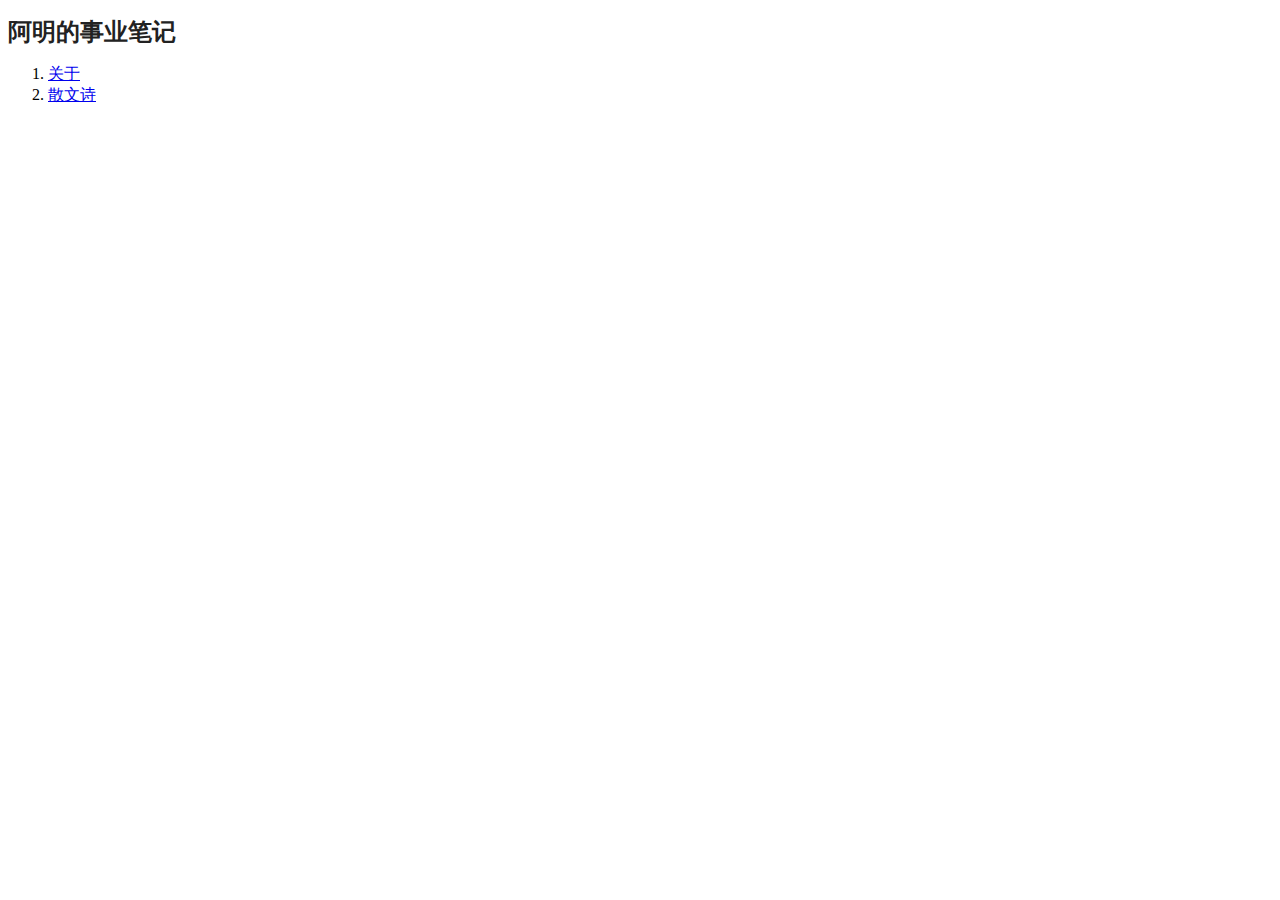
<file: index.html>
<!DOCTYPE html>
<html lang="en">
<head>
    <meta charset="UTF-8">
    <meta name="viewport" content="width=device-width, initial-scale=1.0">
    <title>阿明的事业笔记</title>
    <link rel="stylesheet" href="style.css">
</head>
<body>
   <h1>阿明的事业笔记</h1>    
   <ol>
    <li>
        <a href="about.html">关于</a>
    </li>
    <li>
        <a href="散文诗.html">散文诗</a>
    </li>
   </ol>
</body>
</html>
</file>
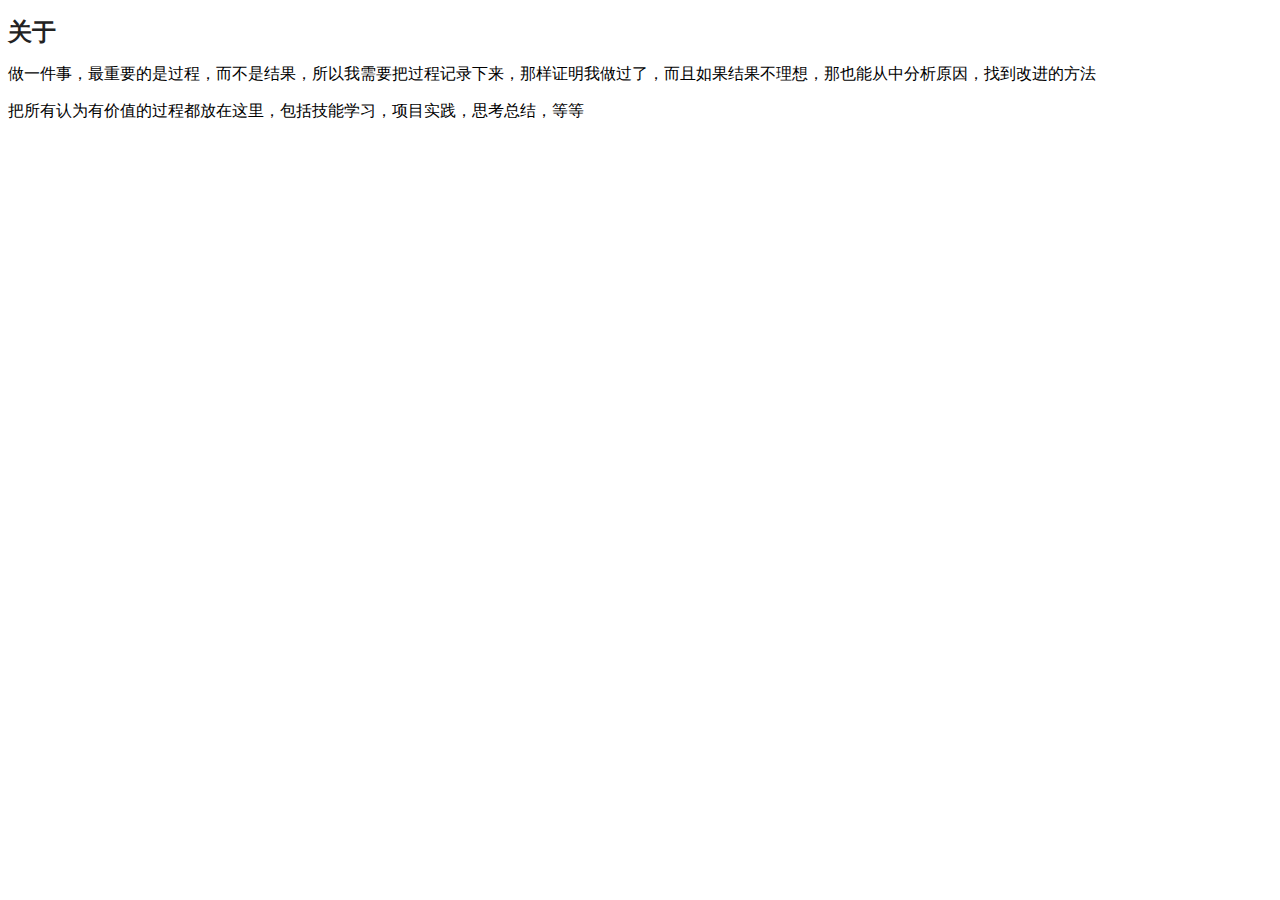
<file: about.html>
<!DOCTYPE html>
<html lang="en">
<head>
    <meta charset="UTF-8">
    <meta name="viewport" content="width=device-width, initial-scale=1.0">
    <title>这是我做个人事业的起点，记录我的事业的过程，以及我的思考</title>
    <link rel="stylesheet" href="style.css">
</head>
<body>
    <h1>关于</h1>
    <p>做一件事，最重要的是过程，而不是结果，所以我需要把过程记录下来，那样证明我做过了，而且如果结果不理想，那也能从中分析原因，找到改进的方法</p>

    <p>
    把所有认为有价值的过程都放在这里，包括技能学习，项目实践，思考总结，等等
    </p>
</body>
</html>
</file>
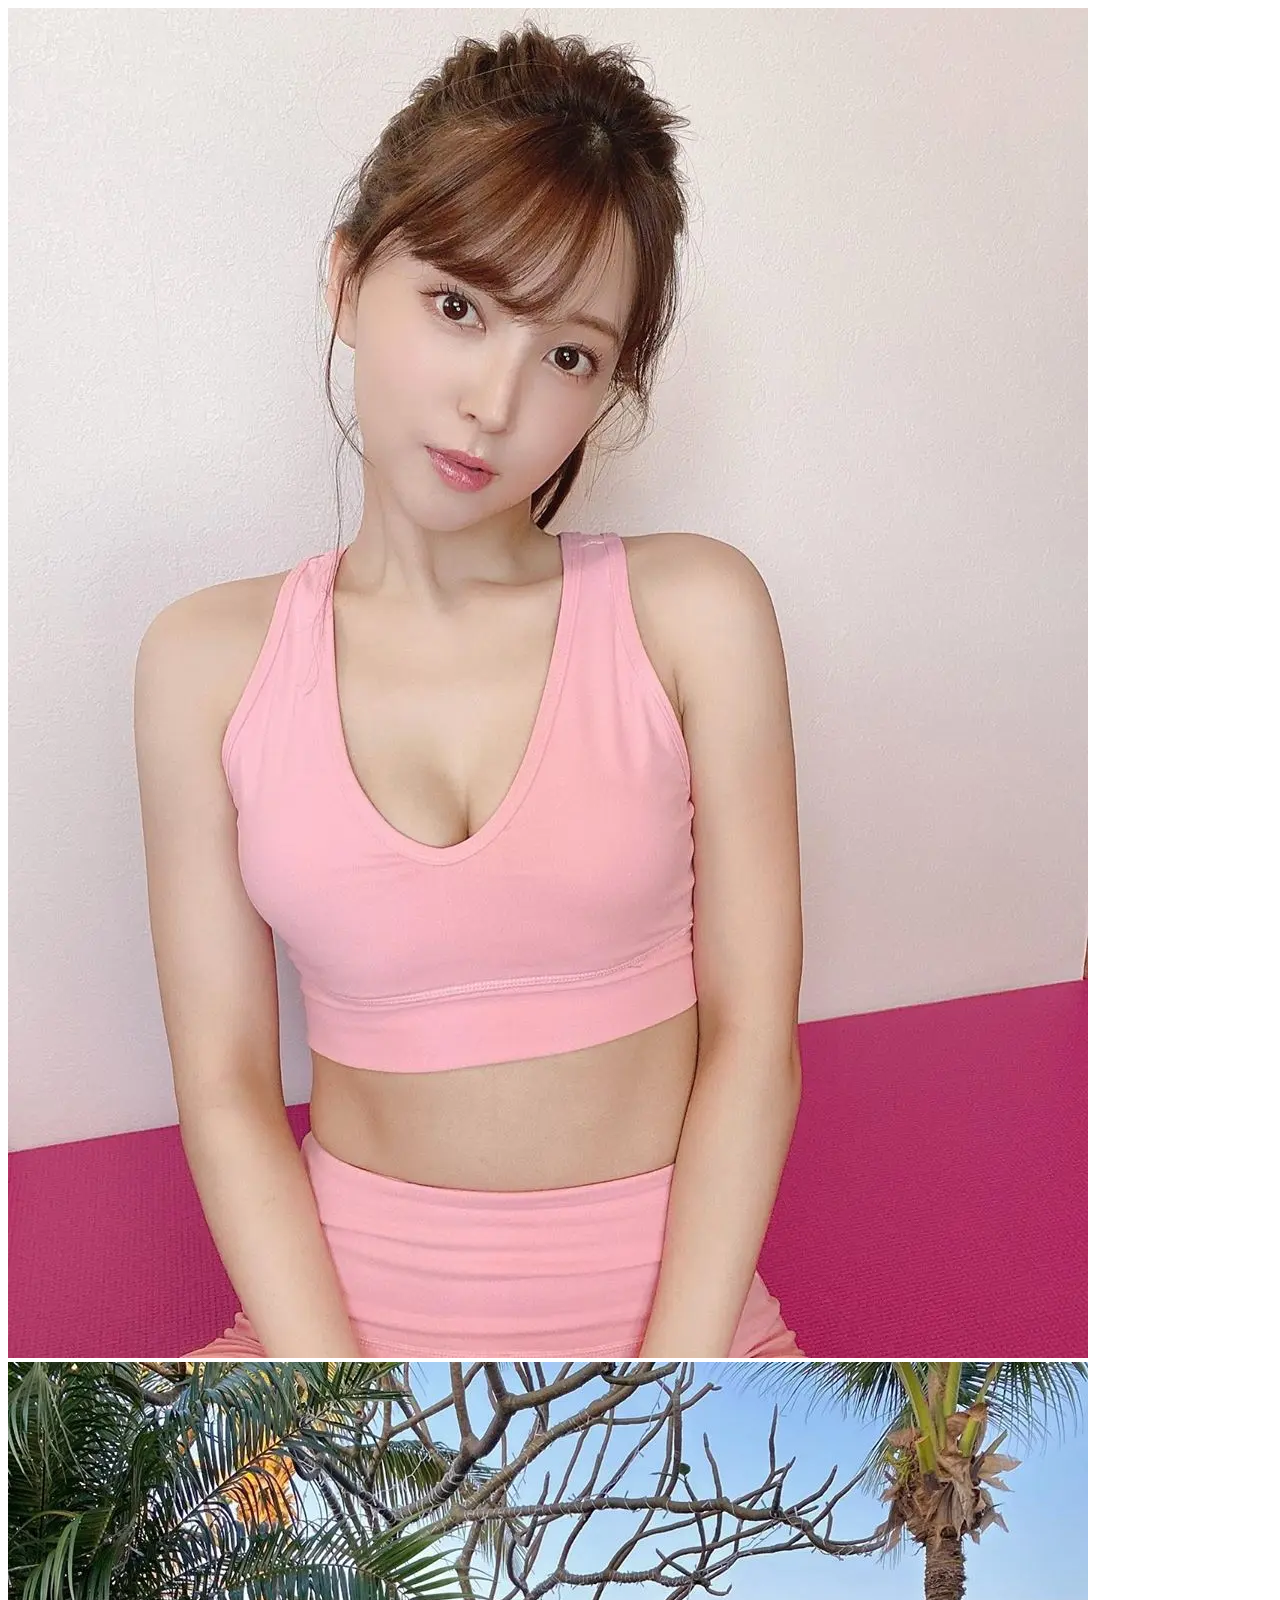
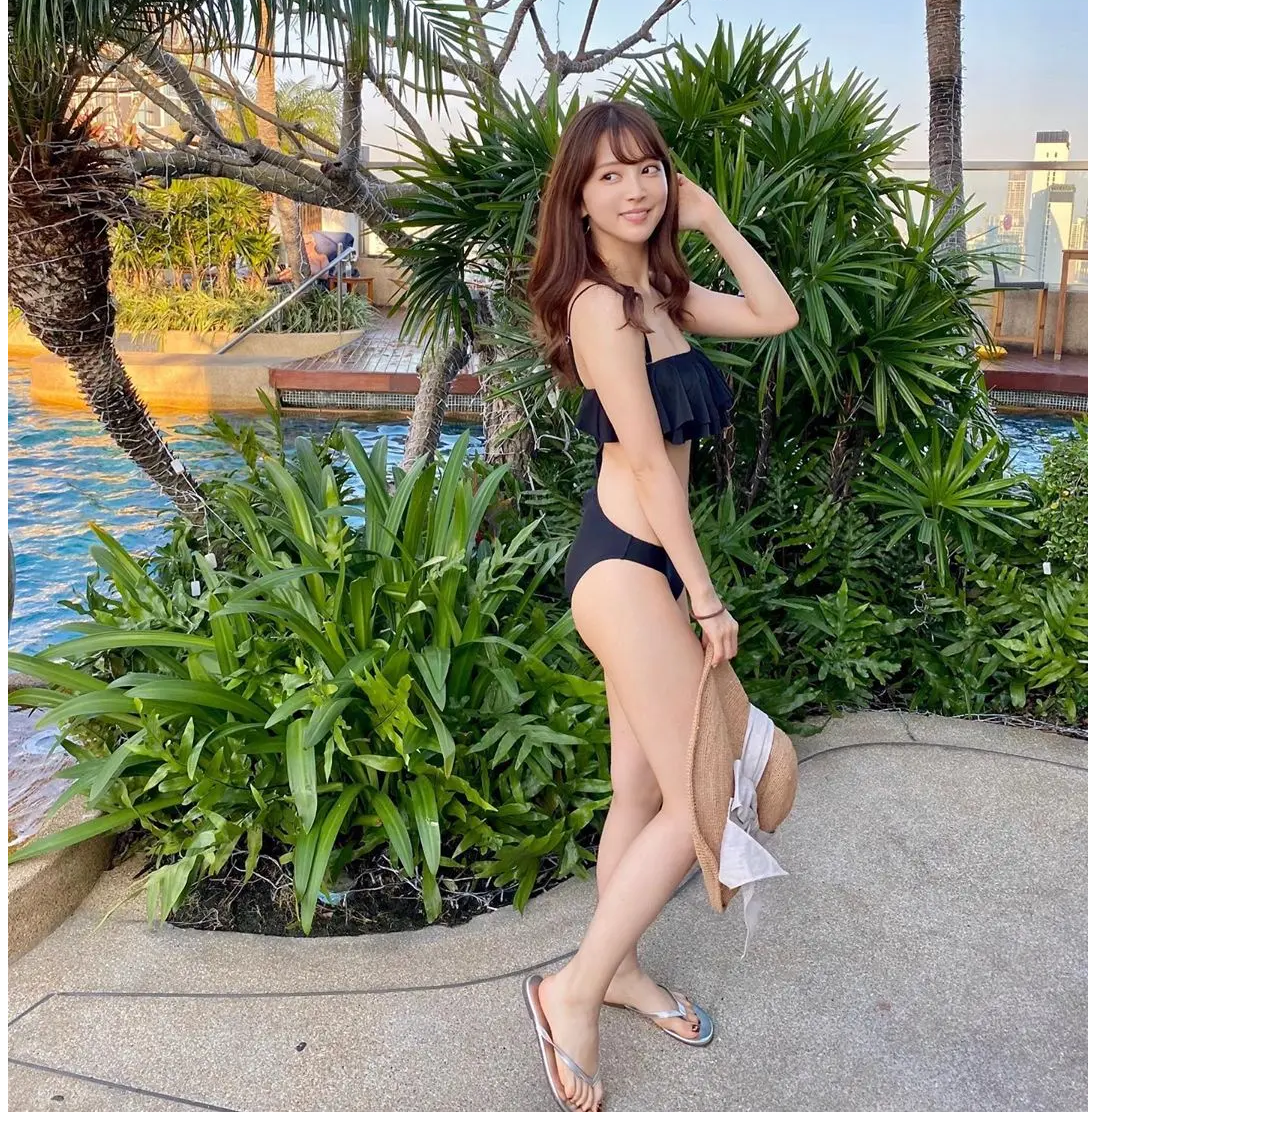
<file: girl.html>
<!DOCTYPE html>
<html lang="en">
<head>
    <meta charset="UTF-8">
    <meta name="viewport" content="width=device-width, initial-scale=1.0">
    <title>美女</title>
</head>
<body>
    <img src="images/girl1.webp" alt="美女">
    <img src="images/girl2.webp" alt="美女">
</body>
</html>
</file>
<file: style.css>
h1{
    font-size: 1.5em;
    font-weight: bold;
    margin: 16px 0;
    color: #222;
}
</file>
